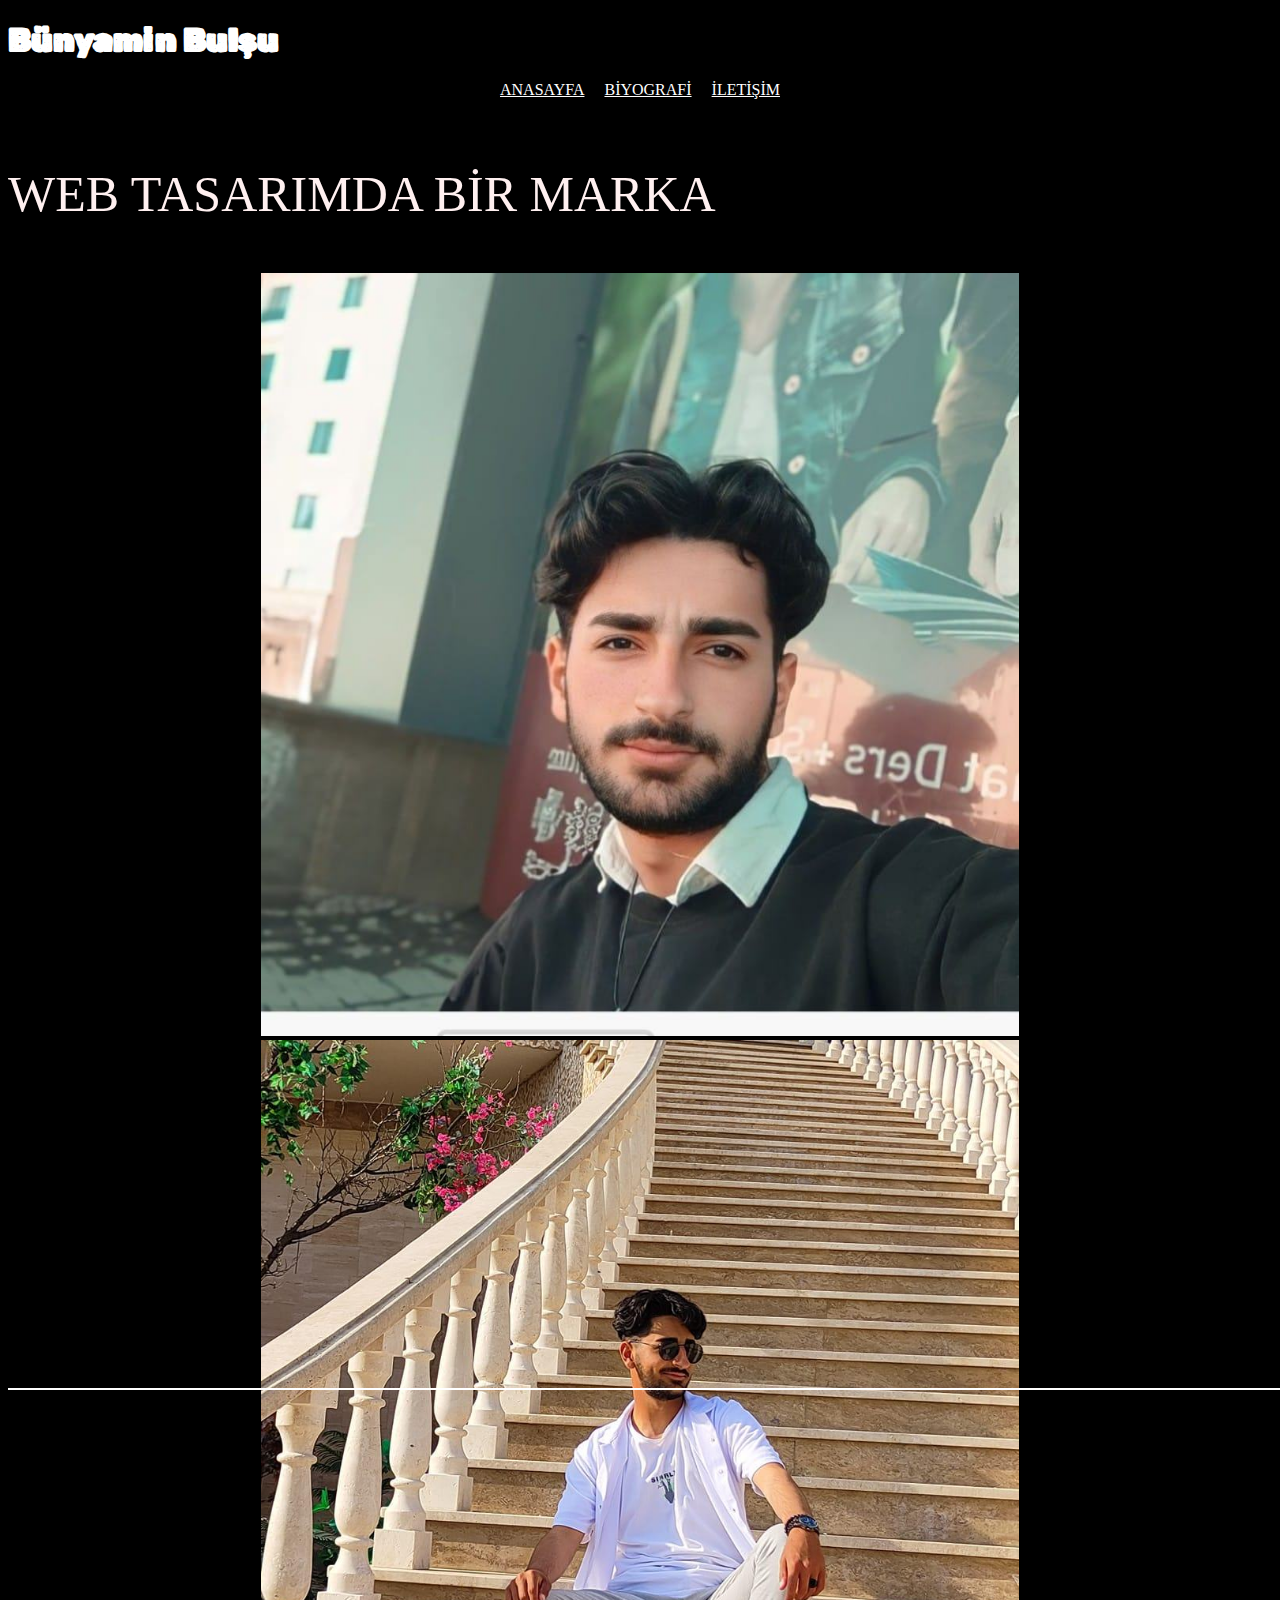
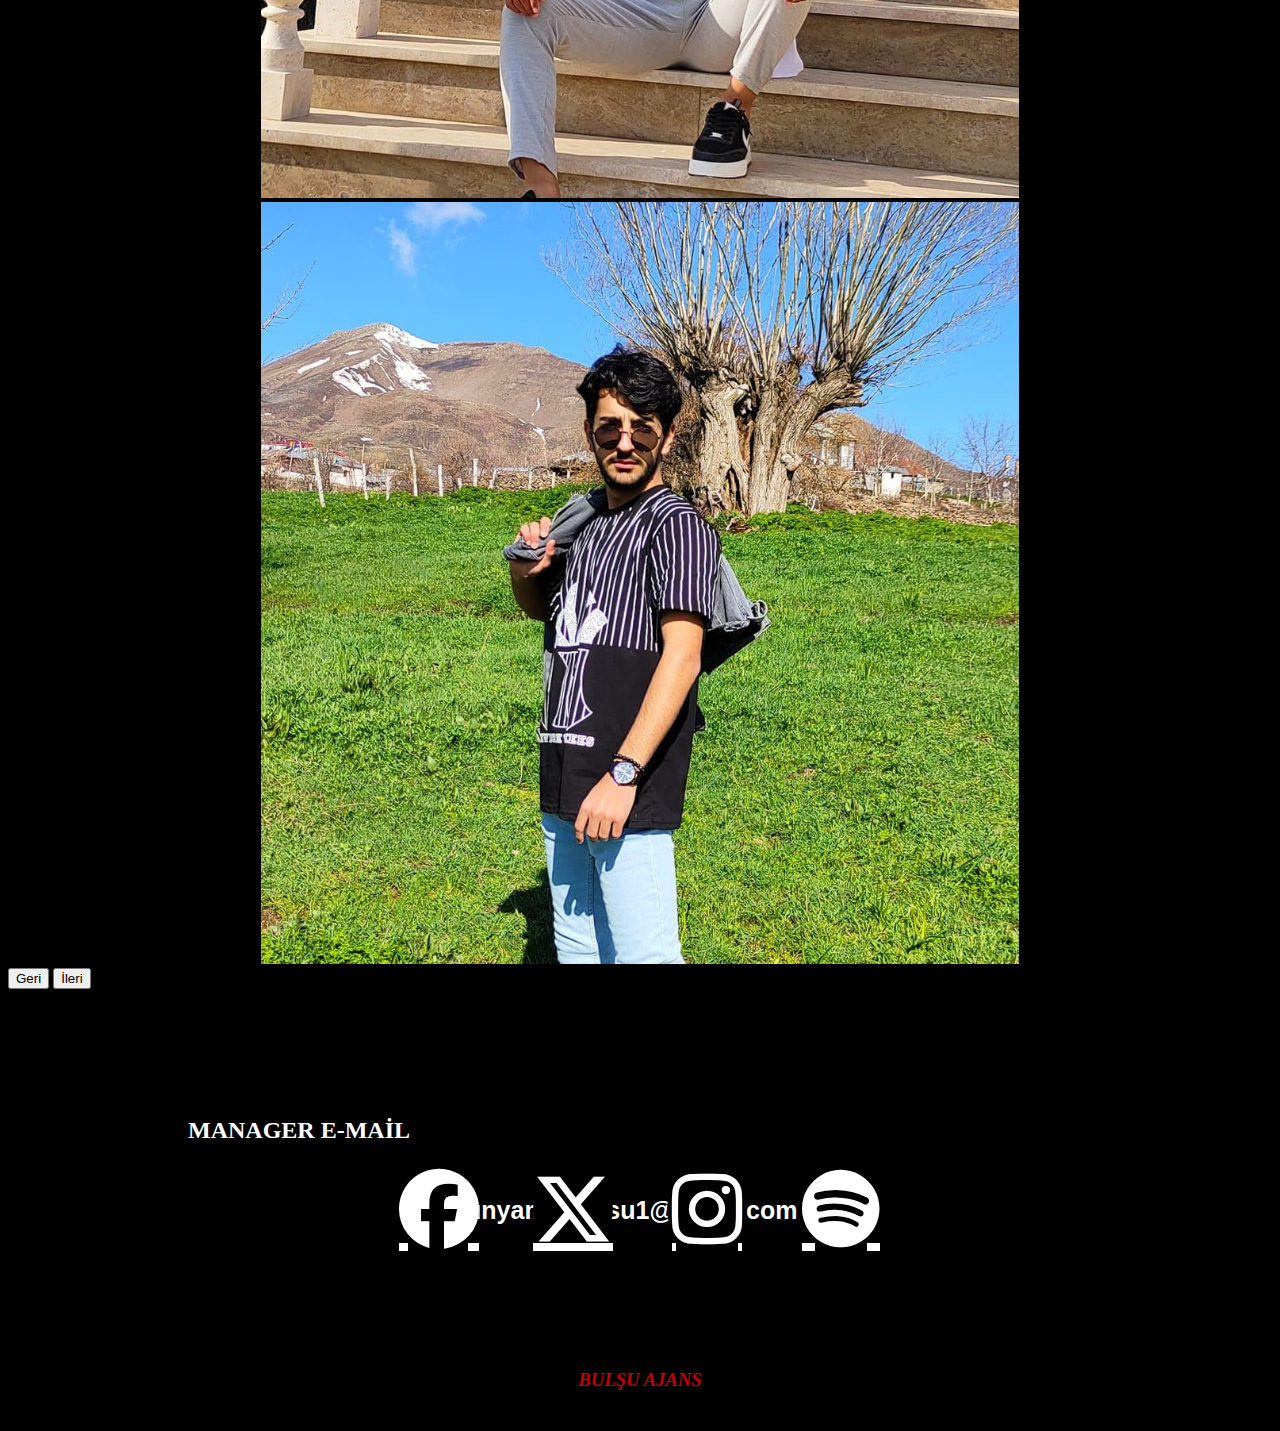
<file: index.html>
<!DOCTYPE html>
<html lang="en">
<head>
    <meta charset="UTF-8">
    <meta name="viewport" content="width=device-width, initial-scale=1.0">
    <title>BBULSU</title>
    <link href="https://cdn.jsdelivr.net/npm/bootstrap@5.3.2/dist/css/bootstrap.min.css" rel="stylesheet" integrity="sha384-T3c6CoIi6uLrA9TneNEoa7RxnatzjcDSCmG1MXxSR1GAsXEV/Dwwykc2MPK8M2HN" crossorigin="anonymous">
    <link rel="stylesheet" href="proje2.css">
    <link rel="preconnect" href="https://fonts.googleapis.com">
    <link rel="preconnect" href="https://fonts.gstatic.com" crossorigin>
    <link href="https://fonts.googleapis.com/css2?family=Rubik+Doodle+Triangles&display=swap" rel="stylesheet">
    <link rel="stylesheet" href="https://cdnjs.cloudflare.com/ajax/libs/font-awesome/6.5.1/css/all.min.css">
    <link rel="icon" href="https://sm.mashable.com/t/mashable_tr/photo/default/kalp-isareti-emojisi_m2s4.1248.jpg" type="image/x-icon" />
    <style>
        .carousel-inner img {
            width: 100%;
            height: auto;
        }

        .scrolling-text {
            color: rgb(255, 240, 240);
            font-size: 50px;
            white-space: nowrap;
            overflow: hidden;
            animation: scroll 20s linear infinite; /* kayma hızı*/
        }

        @keyframes scroll {
            0% {
                transform: translateX(100%);
            }
            100% {
                transform: translateX(-100%);
            }
        }

    </style>
</head>
<body>

    <div class="container text-center mt-4">
        <h1 class="mb-4">Bünyamin Bulşu</h1>

        <ul class="nav nav-underline">
            <li class="nav-item">
                <a class="nav-link active" aria-current="page" href="#">ANASAYFA</a>
            </li>
            <li class="nav-item">
                <a class="nav-link" href="hakkımda.html" target="_blank">BİYOGRAFİ</a>
            </li>
            <li class="nav-item">
                <a class="nav-link" href="https://api.whatsapp.com/send/?phone=05050469939&text&type=phone_number&app_absent=0" target="_blank">İLETİŞİM</a>
            </li>
        </ul>
    </div>

    <nav class="navbar bg-dark border-bottom border-body" data-bs-theme="dark">
    </nav>
    <nav class="navbar bg-primary" data-bs-theme="dark">
    </nav>
    <nav class="navbar" style="background-color: #cddce0;">
    </nav>

    <div class="container mt-5">
        <div class="scrolling-text">
            <p>WEB TASARIMDA BİR MARKA </p>
        </div>

<div class="container-img">
        <div id="carouselExampleInterval" class="carousel slide" data-bs-ride="carousel">
            <div class="carousel-inner">
                <div class="carousel-item active" data-bs-interval="10000">
                    <img src="foto1.jpg" class="d-block w-100" alt="...">
                </div>
                <div class="carousel-item" data-bs-interval="2000">
                    <img src="foto2.jpg" class="d-block w-100" alt="...">
                </div>
                <div class="carousel-item">
                    <img src="foto3.jpg" class="d-block w-100" alt="...">
                </div>
            </div>
            <button class="carousel-control-prev" type="button" data-bs-target="#carouselExampleInterval"
                    data-bs-slide="prev">
                <span class="carousel-control-prev-icon" aria-hidden="true"></span>
                <span class="visually-hidden">Geri</span>
            </button>
            <button class="carousel-control-next" type="button" data-bs-target="#carouselExampleInterval"
                    data-bs-slide="next">
                <span class="carousel-control-next-icon" aria-hidden="true"></span>
                <span class="visually-hidden">İleri</span>
            </button>
        </div>


    <div class="social-media">
      <div class="facebook">
          <a href="https://www.facebook.com/bunyamin.bulsu.9" target="_blank"><i class="fab fa-facebook"></i></a>
      </div>
      <div class="x">
          <a href="https://www.x.com" target="_blank"><i class="fa-brands fa-x-twitter"></i></a>
      </div>
      <div class="instagram">
          <a href="https://www.instagram.com/xbunyamin_/" target="_blank"><i class="fa-brands fa-instagram"></i></a>
      </div>
      <div class="spotify">
          <a href="https://www.spotify.com" target="_blank"><i class="fa-brands fa-spotify"></i></a>
      </div>
    </div>
</div>
    
    <pre>.</pre>


    
    <pre><h2 class="email-text">MANAGER E-MAİL 
        <div class="wrapper">
            <div class="typing-demo">
     bunyaminbulsu1@gmail.com 

       <br>
       <br>
     </h2></pre>
</div>
</div>
</div>

<h3><i class="bi bi-arrow-left"><a href="mailto:bunyaminbulsu1@gmail.com">BULŞU AJANS</a></i></h3>


<div class="line"></div>

</body>
</html>
</file>
<file: proje2.css>
.nav-underline {
    display: flex;
    justify-content: center;
    list-style: none;
    padding: 0;
  }
  
  .nav-item {
    margin: 0 10px; /*  kenar boşluğunu değiştirme yeri */
    
    
  }
  
  .nav-link {
    color: rgb(219, 219, 219);
  }
  body {
    background-color: black ;
  }

  .nav-item {
    color: rgb(250, 253, 255);
  }
 
.nav-underline .nav-item:nth-child(1) .nav-link {
    color: #ffffff; 
}

.nav-underline .nav-item .nav-link.active {
    color: #ffffff;
}

h1{
    color: #ffffff;
    font-family: 'Rubik Doodle Triangles', sans-serif;
}


/*  linklerin rengini değiştirme */
.nav-underline .nav-item .nav-link {
    color: #ffffff; 
}

/*üzerine gelince hangi renk olsun*/
.nav-underline .nav-item .nav-link:hover {
    color: #1cf808; 
    text-decoration: none; /* Link altı çizgisi kaldırma  */
}

.carousel-inner  {
  width: 60%;
  height: auto;
  margin: 0 20%;
  padding:  0%;
  margin-top: -20px;
  overflow: hidden;
  padding-top: 20px;  
}

.social-media {
  position: absolute;
  bottom: 20px; 
  left: 50%;
  transform: translateX(-50%);
  
}


.social-media div {
  display: inline;
}

.social-media div a {
  display: inline-flex;
  width: 80px;
  height: 80px;
  background: #000000;
  font-size: 80px; /* İkon boyutunu ayarlama */
  color: #ffffff;
  margin: 0 25px;
  border-radius: 50%;
  justify-content: center;
  align-items: center;
}

.social-media a i {
  transition: 0.5s all;
}

.social-media a:hover >i {
  transform: scale(1.6) rotate(360deg);
}

.container {
  position: relative;
}

.container .social-media {
  position: absolute;
  bottom: 0;  
  left: 50%;
  transform: translateX(-50%);
  margin-top: 50px;
}

.image-container {
  display: block;
  text-align: center; 
  margin-top: 30px;
 
}

.carousel-inner img {
  width: 100%;
  height: auto;
} 

h2{
  color: #ffffff;
  padding: 0 80px;
  margin:  100px;
  justify-content: center;
  font-family: a;
  text-decoration: none;  
}

h3{
  color: #ffffff;
  margin: 20px;
  padding: 20px;
  text-align: center;
  text-decoration: none;
  transition: color 0.3s;
}

.line {  /* düz çizgi yeri*/
  border-bottom: 2px solid rgb(255, 255, 255);
  width: 100%;
  position: absolute;
  bottom: -490px;
 
}

a[href="mailto:bunyaminbulsu1@gmail.com"] {
  text-decoration: none; 
  color: #05f1dee7; 

  
}

a[href="mailto:bunyaminbulsu1@gmail.com"]:hover {
  text-decoration: underline; /* üstüne gelince alt çizgi görünsünmü */
  
}

a[href^="mailto"] {
  color: rgba(255, 0, 0, 0.781); 
  transition: transform 0.3s, box-shadow 0.3s; 
  
}

a[href^="mailto"]:hover {
  transform: scale(2.2); 
  box-shadow: 0 0 10px rgba(238, 222, 1, 0.986); /* Link üzerine gelindiğinde hangi renk gölge olsun */
  
}

.wrapper {
  height: 100%;
  display: flex;
  align-items: center;
  justify-content: center;
}

.typing-demo {  /*kayan yazı ayarları*/
  width: 27ch;
  height: 2ch;
  animation: typing 3s steps(22), blink .5s step-end infinite alternate;
  white-space: nowrap;
  overflow: hidden;
  border-right: 3px solid ;
  font-family: Verdana, Geneva, Tahoma, sans-serif;
  font-size: 25px;
  margin: 25px;
  
}
@keyframes typing {
  from{
    width: 0;
  }
}
@keyframes blink {
  50%{
    border-color: transparent;
  }
}
</file>
